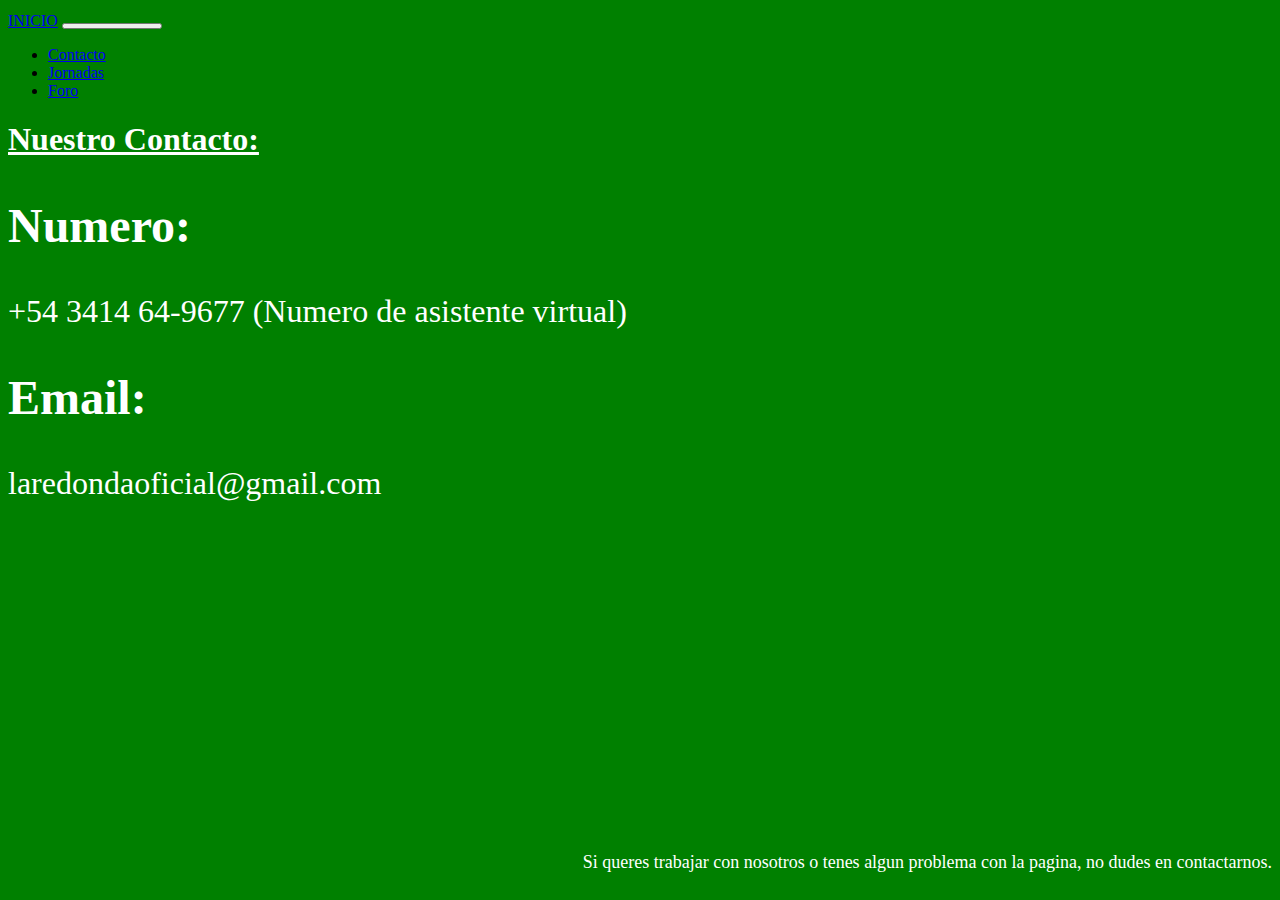
<file: contacto.html>
<!DOCTYPE html>
<html lang="en">
<head>
    <meta charset="UTF-8">
    <meta name="viewport" content="width=device-width, initial-scale=1.0">
    <title>Contacto</title>
    <link href="https://cdn.jsdelivr.net/npm/bootstrap@5.3.6/dist/css/bootstrap.min.css" rel="stylesheet" integrity="sha384-4Q6Gf2aSP4eDXB8Miphtr37CMZZQ5oXLH2yaXMJ2w8e2ZtHTl7GptT4jmndRuHDT" crossorigin="anonymous">
    <link rel="stylesheet" href="style.css">
</head>
<body>

<nav class="navbar navbar-expand-lg bg-body-tertiary">
  <div class="container-fluid">
    <a class="navbar-brand" href="index.html">INICIO</a>
    <button class="navbar-toggler" type="button" data-bs-toggle="collapse" data-bs-target="#navbarNav" aria-controls="navbarNav" aria-expanded="false" aria-label="Toggle navigation">
      <span class="navbar-toggler-icon"></span>
    </button>
    <div class="collapse navbar-collapse" id="navbarNav">
      <ul class="navbar-nav">
        <li class="nav-item">
          <a class="nav-link" href="contacto.html">Contacto</a>
        </li>
        <li class="nav-item">
          <a class="nav-link" href="partidos.html">Jornadas</a>
        </li>
        <li class="nav-item">
          <a class="nav-link" href="foro.html">Foro</a>
        </li>
      </ul>
    </div>
  </div>
</nav>

<header>

<h1 class="titulo4">Nuestro Contacto:</h1> 

</header>

<div class="main-contacto">
<main>

<h2>Numero:</h2>
<p>+54 3414 64-9677 (Numero de asistente virtual) </p>

<h2>Email:</h2>
<p>laredondaoficial@gmail.com</p>







</main>
</div>

<footer class="footer2">
 <p>Si queres trabajar con nosotros o tenes algun problema con la pagina, no dudes en contactarnos.</p>
</footer>


<script src="https://cdn.jsdelivr.net/npm/bootstrap@5.3.6/dist/js/bootstrap.bundle.min.js" integrity="sha384-j1CDi7MgGQ12Z7Qab0qlWQ/Qqz24Gc6BM0thvEMVjHnfYGF0rmFCozFSxQBxwHKO" crossorigin="anonymous"></script>


</body>
</html>
</file>
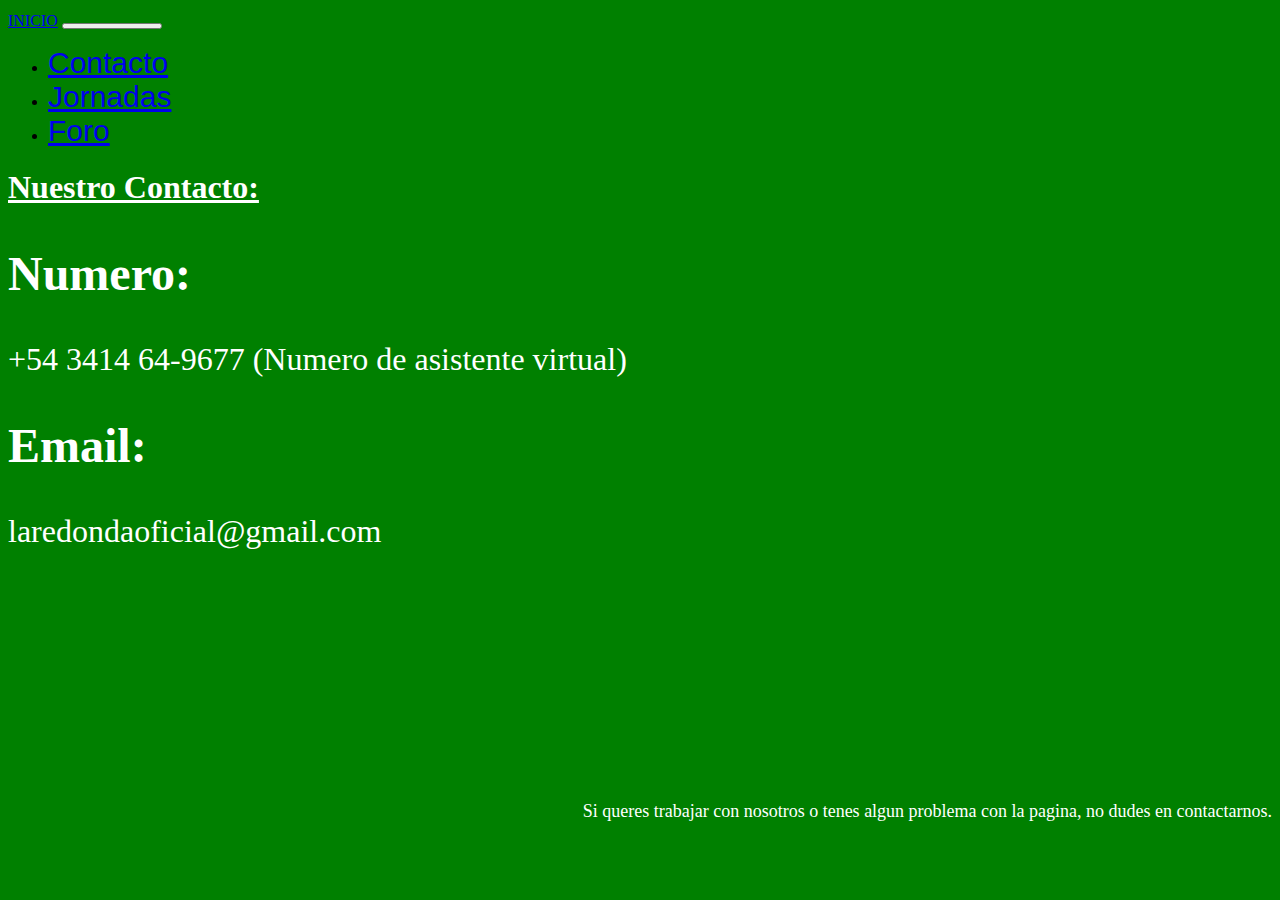
<file: pages-/contacto.html>
<!DOCTYPE html>
<html lang="en">
  <head>
    <meta charset="UTF-8" />
    <meta name="viewport" content="width=device-width, initial-scale=1.0" />
    <title>Contacto</title>
    <link
      href="https://cdn.jsdelivr.net/npm/bootstrap@5.3.6/dist/css/bootstrap.min.css"
      rel="stylesheet"
      integrity="sha384-4Q6Gf2aSP4eDXB8Miphtr37CMZZQ5oXLH2yaXMJ2w8e2ZtHTl7GptT4jmndRuHDT"
      crossorigin="anonymous"
    />
    <link rel="stylesheet" href="../css/style.css" />
  </head>

  <body>
    <header>
      <nav class="navbar navbar-expand-lg bg-success">
        <div class="container-fluid">
          <a class="navbar-brand" href="../index.html">INICIO</a>
          <button
            class="navbar-toggler"
            type="button"
            data-bs-toggle="collapse"
            data-bs-target="#navbarNav"
            aria-controls="navbarNav"
            aria-expanded="false"
            aria-label="Toggle navigation"
          >
            <span class="navbar-toggler-icon"></span>
          </button>
          <div class="collapse navbar-collapse" id="navbarNav">
            <ul class="navbar-nav">
              <li class="nav-item">
                <a class="nav-link" href="./pages-/contacto.html">Contacto</a>
              </li>
              <li class="nav-item">
                <a class="nav-link" href="./pages-/partidos.html">Jornadas</a>
              </li>
              <li class="nav-item">
                <a class="nav-link" href="./pages-/foro.html">Foro</a>
              </li>
            </ul>
          </div>
        </div>
      </nav>

      <h1 class="titulo4">Nuestro Contacto:</h1>
    </header>

    <div class="main-contacto">
      <main>
        <h2>Numero:</h2>
        <p>+54 3414 64-9677 (Numero de asistente virtual)</p>

        <h2>Email:</h2>
        <p>laredondaoficial@gmail.com</p>

        <div class="mesaje-contacto">
          <textarea name="comentario" id="comentario" rows="10"></textarea>
          <input type="submit" id="comentario" />
        </div>
      </main>
    </div>

    <footer class="footer2">
      <p>
        Si queres trabajar con nosotros o tenes algun problema con la pagina, no
        dudes en contactarnos.
      </p>
    </footer>

    <script
      src="https://cdn.jsdelivr.net/npm/bootstrap@5.3.6/dist/js/bootstrap.bundle.min.js"
      integrity="sha384-j1CDi7MgGQ12Z7Qab0qlWQ/Qqz24Gc6BM0thvEMVjHnfYGF0rmFCozFSxQBxwHKO"
      crossorigin="anonymous"
    ></script>
  </body>
</html>
</file>
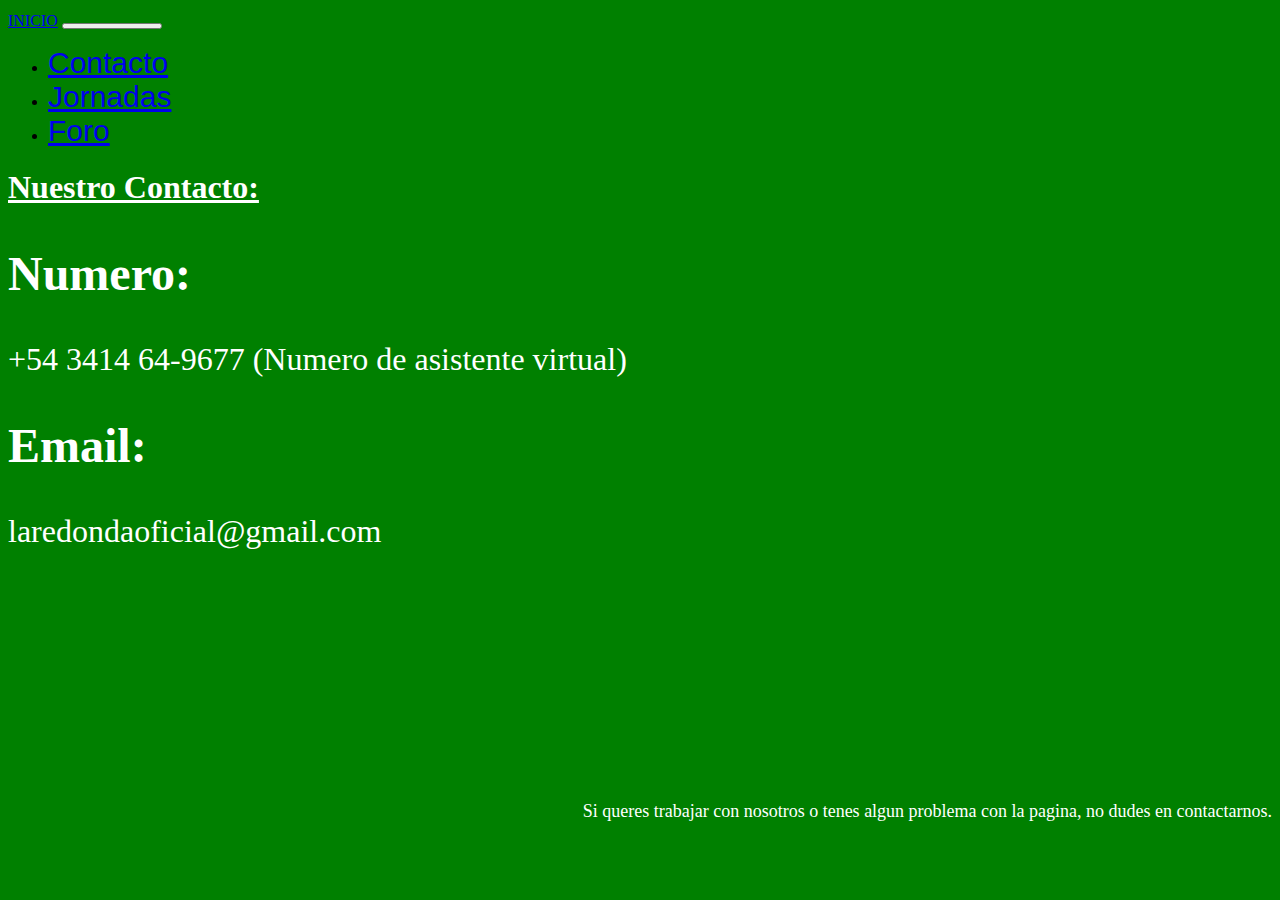
<file: pages/contacto.html>
<!DOCTYPE html>
<html lang="en">
  <head>
    <meta charset="UTF-8" />
    <meta name="viewport" content="width=device-width, initial-scale=1.0" />
    <title>Contacto</title>
    <link
      href="https://cdn.jsdelivr.net/npm/bootstrap@5.3.6/dist/css/bootstrap.min.css"
      rel="stylesheet"
      integrity="sha384-4Q6Gf2aSP4eDXB8Miphtr37CMZZQ5oXLH2yaXMJ2w8e2ZtHTl7GptT4jmndRuHDT"
      crossorigin="anonymous"
    />
    <link rel="stylesheet" href="../css/style.css" />
  </head>

  <body>
    <header>
      <nav class="navbar navbar-expand-lg bg-success">
        <div class="container-fluid">
          <a class="navbar-brand" href="../index.html">INICIO</a>
          <button
            class="navbar-toggler"
            type="button"
            data-bs-toggle="collapse"
            data-bs-target="#navbarNav"
            aria-controls="navbarNav"
            aria-expanded="false"
            aria-label="Toggle navigation"
          >
            <span class="navbar-toggler-icon"></span>
          </button>
          <div class="collapse navbar-collapse" id="navbarNav">
            <ul class="navbar-nav">
              <li class="nav-item">
                <a class="nav-link" href="contacto.html">Contacto</a>
              </li>
              <li class="nav-item">
                <a class="nav-link" href="partidos.html">Jornadas</a>
              </li>
              <li class="nav-item">
                <a class="nav-link" href="foro.html">Foro</a>
              </li>
            </ul>
          </div>
        </div>
      </nav>

      <h1 class="titulo4">Nuestro Contacto:</h1>
    </header>

    <div class="main-contacto">
      <main>
        <h2>Numero:</h2>
        <p>+54 3414 64-9677 (Numero de asistente virtual)</p>

        <h2>Email:</h2>
        <p>laredondaoficial@gmail.com</p>

        <div class="mesaje-contacto">
          <textarea name="comentario" id="comentario" rows="10"></textarea>
          <input type="submit" id="comentario" />
        </div>
      </main>
    </div>

    <footer class="footer2">
      <p>
        Si queres trabajar con nosotros o tenes algun problema con la pagina, no
        dudes en contactarnos.
      </p>
    </footer>

    <script
      src="https://cdn.jsdelivr.net/npm/bootstrap@5.3.6/dist/js/bootstrap.bundle.min.js"
      integrity="sha384-j1CDi7MgGQ12Z7Qab0qlWQ/Qqz24Gc6BM0thvEMVjHnfYGF0rmFCozFSxQBxwHKO"
      crossorigin="anonymous"
    ></script>
  </body>
</html>
</file>
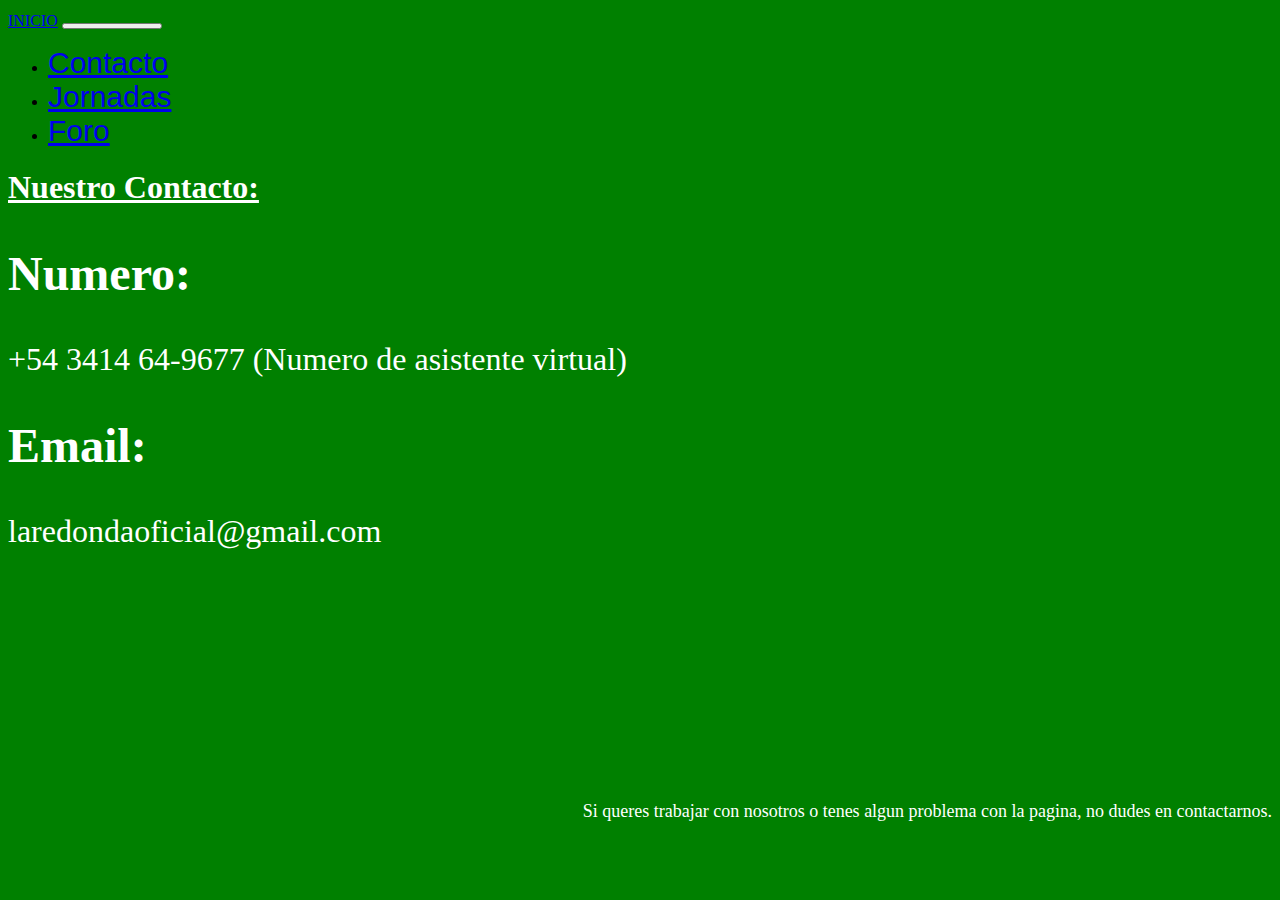
<file: PAGES/contacto.html>
<!DOCTYPE html>
<html lang="en">
  <head>
    <meta charset="UTF-8" />
    <meta name="viewport" content="width=device-width, initial-scale=1.0" />
    <title>Contacto</title>
    <link
      href="https://cdn.jsdelivr.net/npm/bootstrap@5.3.6/dist/css/bootstrap.min.css"
      rel="stylesheet"
      integrity="sha384-4Q6Gf2aSP4eDXB8Miphtr37CMZZQ5oXLH2yaXMJ2w8e2ZtHTl7GptT4jmndRuHDT"
      crossorigin="anonymous"
    />
    <link rel="stylesheet" href="../css/style.css" />
  </head>

  <body>
    <header>
      <nav class="navbar navbar-expand-lg bg-success">
        <div class="container-fluid">
          <a class="navbar-brand" href="../index.html">INICIO</a>
          <button
            class="navbar-toggler"
            type="button"
            data-bs-toggle="collapse"
            data-bs-target="#navbarNav"
            aria-controls="navbarNav"
            aria-expanded="false"
            aria-label="Toggle navigation"
          >
            <span class="navbar-toggler-icon"></span>
          </button>
          <div class="collapse navbar-collapse" id="navbarNav">
            <ul class="navbar-nav">
              <li class="nav-item">
                <a class="nav-link" href="./contacto.html">Contacto</a>
              </li>
              <li class="nav-item">
                <a class="nav-link" href="./partidos.html">Jornadas</a>
              </li>
              <li class="nav-item">
                <a class="nav-link" href="./foro.html">Foro</a>
              </li>
            </ul>
          </div>
        </div>
      </nav>

      <h1 class="titulo4">Nuestro Contacto:</h1>
    </header>

    <div class="main-contacto">
      <main>
        <h2>Numero:</h2>
        <p>+54 3414 64-9677 (Numero de asistente virtual)</p>

        <h2>Email:</h2>
        <p>laredondaoficial@gmail.com</p>

        <div class="mesaje-contacto">
          <textarea name="comentario" id="comentario" rows="10"></textarea>
          <input type="submit" id="comentario" />
        </div>
      </main>
    </div>

    <footer class="footer2">
      <p>
        Si queres trabajar con nosotros o tenes algun problema con la pagina, no
        dudes en contactarnos.
      </p>
    </footer>

    <script
      src="https://cdn.jsdelivr.net/npm/bootstrap@5.3.6/dist/js/bootstrap.bundle.min.js"
      integrity="sha384-j1CDi7MgGQ12Z7Qab0qlWQ/Qqz24Gc6BM0thvEMVjHnfYGF0rmFCozFSxQBxwHKO"
      crossorigin="anonymous"
    ></script>
  </body>
</html>
</file>
<file: style.css>
body {
    background-color: green;
}

/* HEADER */

.titulos {
    text-align: center;
    font-family: Verdana, Geneva, Tahoma, sans-serif;
    font-size: 25px;
}

.subtitulo {
 font-style: italic;
 text-decoration: underline
}




/* MAIN */

.main {
    display: flex;
    align-content: space-between;
    justify-content: left;
    flex-direction: column;
    
}

.section1 {
  font-family: 'Gill Sans', 'Gill Sans MT', Calibri, 'Trebuchet MS', sans-serif;
  color: white;
}

.imagen1 {
    width: 650px;
    margin-left: 10px;
}

.section2 {
    font-family: 'Gill Sans', 'Gill Sans MT', Calibri, 'Trebuchet MS', sans-serif;
    color: white;

}

.imagen2 {
    width: 550px;
    margin-left: 10px;
}

/* FOOTER */

.footer {
    display: flex;
    flex-direction: column;
    justify-content: center;
    text-align: center;
    color: white;
}

/* PARTIDOS */

.titulo3 {
    text-align: center;
    color: white;

}


.div {
    font-family: 'Gill Sans', 'Gill Sans MT', Calibri, 'Trebuchet MS', sans-serif;
    text-align: left;
    color: white;
    text-align: center;
}

.escudo {
    width: 30px;
}

.escudo1 {
    width: 60px;
}

.derechos {
    text-align: center;
    color: white;
}

/* FORO */

.contenedor-foro {
    display: grid;
    grid-template-columns: auto;
    grid-template-rows: 500px 500px auto 100px;
    grid-template-areas:
    "comentarios info formulario"
    "comentarios footer footer";
    background-color: greenyellow;
   
}

.comentarios {
    grid-area: comentarios;
    background-color: greenyellow;
    color: black;
    text-align: center;
}

.info {
    grid-area: info;
    display: inline-block;
    background-color: greenyellow;
    color: black;
    text-align: center;

      column-count: 1;        
      font-size: 18px;
      max-width: 800px;
      margin: auto;
      margin-top: 1px;
}

.form {
    grid-area: formulario;
    background-color: greenyellow;
    color: black;
    text-align: center;
}

.pie {
    grid-area: footer;
    background-color: greenyellow;
    margin-top: 450px;
    margin-left: 450px;
   
}

.imagen3 {
    width: 300px;
    align-items: center;
    margin-bottom: 400px;
    background-color: greenyellow;
}

.log-in {
    display: flex;
    justify-content: center;
    flex-direction: column;
    margin-right: 15px;
}

button {
    width: 100px;
    margin-top: 15px;
}

/* REGISTRO */

.register {
    display: flex;
    justify-content: center;
    margin-top: 250px;
}

/* CONTACTO */

.titulo4 {
    text-decoration: underline;
    color: white;
}

.main-contacto {
    color: white;
    font-size: xx-large;
}

.footer2 {
    text-align: right;
    margin-top: 350px;
    font-size: large;
    color: white;
}
</file>
<file: css/style.css>
/* HEADER */
.titulos {
  text-align: center;
  font-family: Verdana, Geneva, Tahoma, sans-serif;
  font-size: 25px;
}

.subtitulo {
  font-style: italic;
  text-decoration: underline;
}

.nav-link {
  font-family: Impact, Haettenschweiler, "Arial Narrow Bold", sans-serif;
  font-size: 30px;
}

/* MAIN */
.main {
  display: flex;
  align-content: space-between;
  justify-content: left;
  flex-direction: column;
}

.section1 {
  font-family: "Gill Sans", "Gill Sans MT", Calibri, "Trebuchet MS", sans-serif;
  color: white;
}

.imagen1 {
  width: 650px;
  margin-left: 10px;
}

.section2 {
  font-family: "Gill Sans", "Gill Sans MT", Calibri, "Trebuchet MS", sans-serif;
  color: white;
}

.imagen2 {
  width: 550px;
  margin-left: 10px;
}

/* FOOTER */
.footer {
  display: flex;
  flex-direction: column;
  justify-content: center;
  text-align: center;
  color: white;
}

/* FORO */

.contenedor-foro {
  display: grid;
  grid-template-columns: auto;
  grid-template-rows: auto auto auto auto;
  grid-template-areas: "comentarios info formulario" "comentarios footer footer";
  background-color: greenyellow;
}

.comentarios {
  grid-area: comentarios;
  background-color: greenyellow;
  color: black;
  text-align: center;
}

.info {
  grid-area: info;
  display: inline-block;
  background-color: greenyellow;
  color: black;
  text-align: center;
  column-count: 1;
  font-size: 18px;
  max-width: 800px;
  margin: auto;
  margin-top: 1px;
}

.form {
  grid-area: formulario;
  background-color: greenyellow;
  color: black;
  text-align: center;
}

.pie {
  grid-area: footer;
  background-color: greenyellow;
}

.imagen3 {
  width: 300px;
  height: 300px;
  align-items: center;
  margin-bottom: 400px;
  background-color: greenyellow;
  animation: aparecer 6s ease-in-out infinite;
}

@keyframes aparecer {
  from {
    opacity: 0;
  }
  to {
    opacity: 1;
  }
}
.log-in {
  display: flex;
  justify-content: center;
  flex-direction: column;
  margin-right: 15px;
}

button {
  width: 100px;
  margin-top: 15px;
}

/* PARTIDOS */
.titulo3 {
  text-align: center;
  color: white;
}

.div {
  font-family: "Gill Sans", "Gill Sans MT", Calibri, "Trebuchet MS", sans-serif;
  text-align: left;
  color: white;
  text-align: center;
}

.escudo {
  width: 50px;
}

.escudo1 {
  width: 100px;
}

.derechos {
  text-align: center;
  color: white;
}

/* REGISTRO */
.register {
  display: flex;
  justify-content: center;
  margin-top: 250px;
}

/* CONTACTO */
.titulo4 {
  text-decoration: underline;
  color: white;
}

.main-contacto {
  color: white;
  font-size: xx-large;
}

.mesaje-contacto {
  margin-left: 1400px;
}

.footer2 {
  text-align: right;
  margin-top: 10px;
  font-size: large;
  color: white;
}

body {
  background-color: green;
}

/*# sourceMappingURL=style.css.map */
</file>
